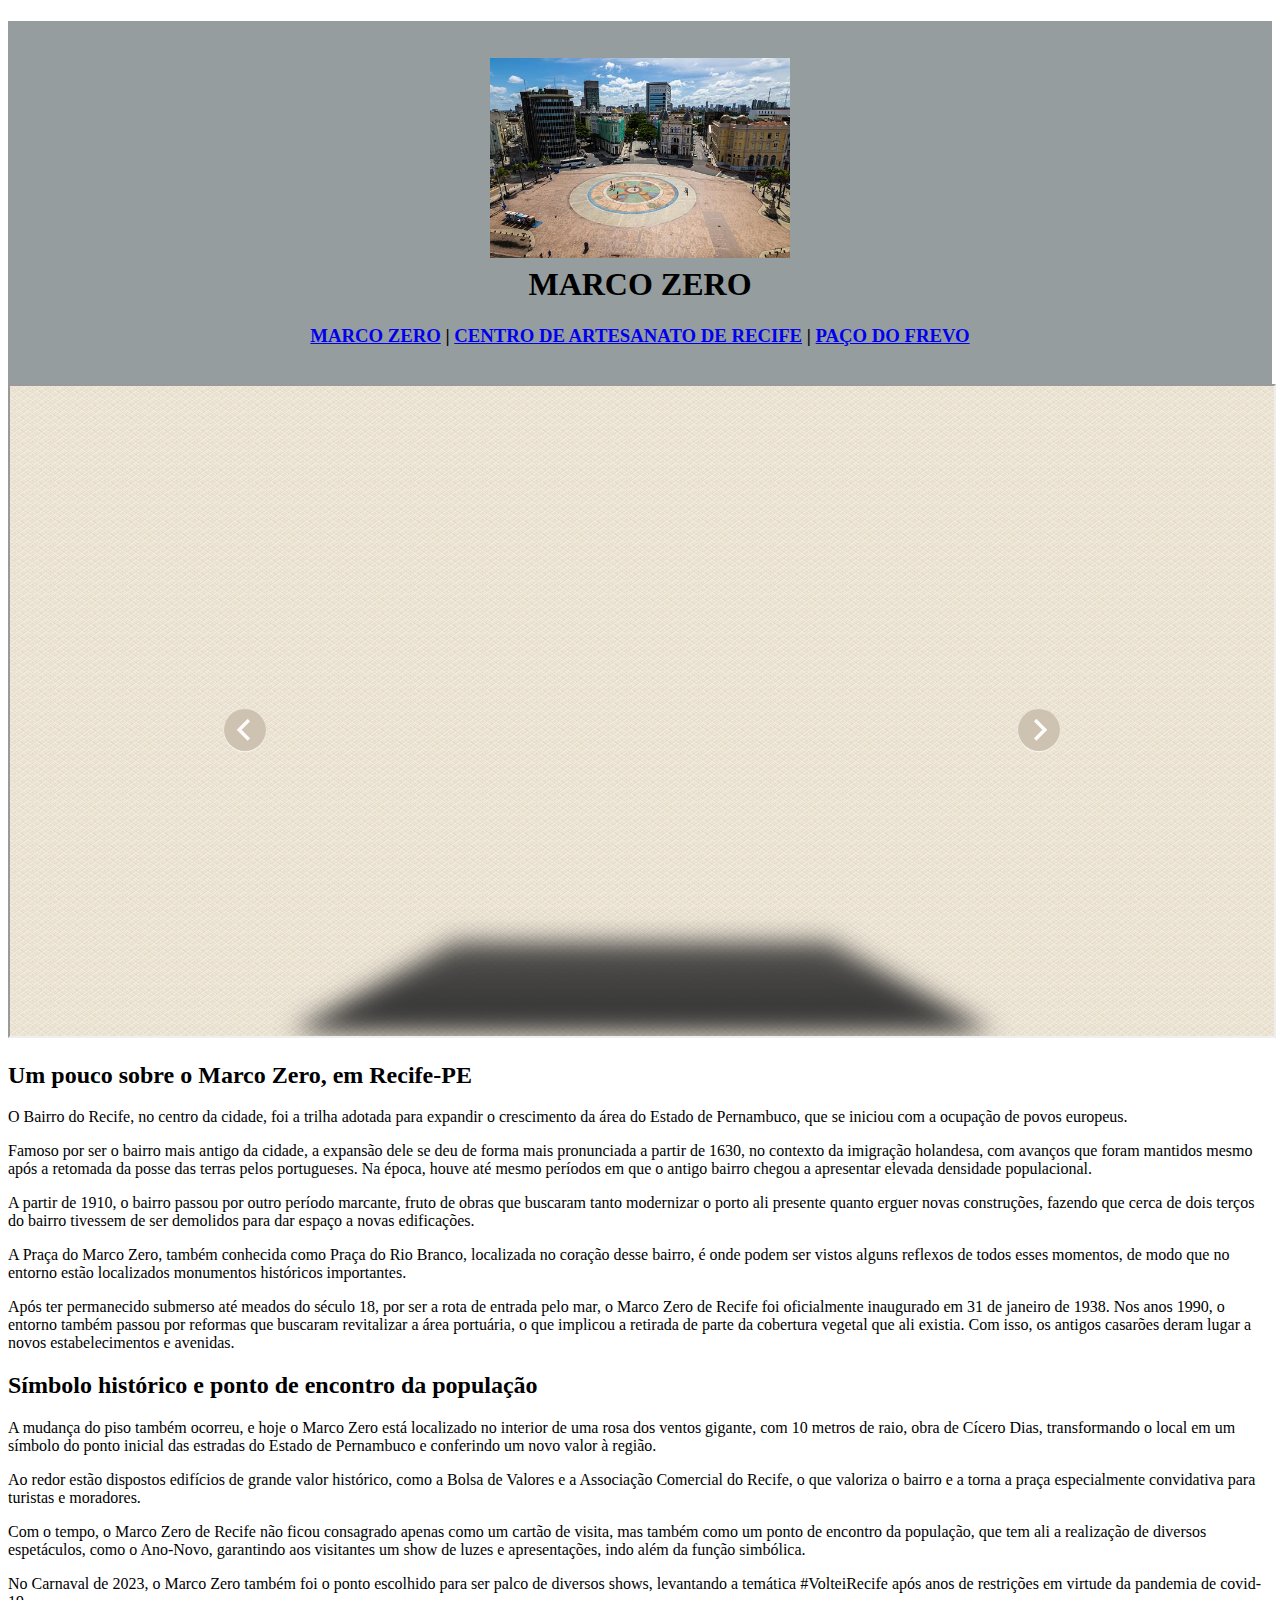
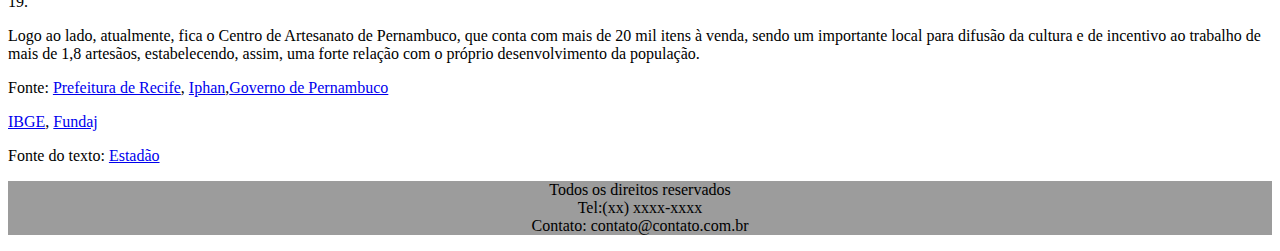
<file: index.html>
<!DOCTYPE html>
<html lang="en">
<head>
    <meta charset="UTF-8">
    <meta name="viewport" content="width=device-width, initial-scale=1.0">
    <title>Pontos Turísticos de Recife</title>
    <link rel="stylesheet" href="./css/styles.css">
</head>
<body>
    <header>
        <h1>
            <br><img src="./img/logo.jpeg" alt="Logo" width="300" height="200"><br>MARCO ZERO
        </h1><h3><a href="index.html">MARCO ZERO</a> | <a href="centro_artesanato.html">CENTRO DE ARTESANATO DE RECIFE</a> | <a href="paco_frevo.html">PAÇO DO FREVO</a></h3><br>

    </header>
    
    <main>
        <iframe src="/galery/galery.html" width="100%" height="650px" title="description"></iframe> 
        <h2>Um pouco sobre o Marco Zero, em Recife-PE</h2>
        <p>O Bairro do Recife, no centro da cidade, foi a trilha adotada para expandir o crescimento da área do Estado de Pernambuco, que se iniciou com a ocupação de povos europeus.</p>
        <p>Famoso por ser o bairro mais antigo da cidade, a expansão dele se deu de forma mais pronunciada a partir de 1630, no contexto da imigração holandesa, com avanços que foram mantidos mesmo após a retomada da posse das terras pelos portugueses. Na época, houve até mesmo períodos em que o antigo bairro chegou a apresentar elevada densidade populacional.</p>
        <p>A partir de 1910, o bairro passou por outro período marcante, fruto de obras que buscaram tanto modernizar o porto ali presente quanto erguer novas construções, fazendo que cerca de dois terços do bairro tivessem de ser demolidos para dar espaço a novas edificações.</p>
        <p>A Praça do Marco Zero, também conhecida como Praça do Rio Branco, localizada no coração desse bairro, é onde podem ser vistos alguns reflexos de todos esses momentos, de modo que no entorno estão localizados monumentos históricos importantes.</p>
        <p>Após ter permanecido submerso até meados do século 18, por ser a rota de entrada pelo mar, o Marco Zero de Recife foi oficialmente inaugurado em 31 de janeiro de 1938. Nos anos 1990, o entorno também passou por reformas que buscaram revitalizar a área portuária, o que implicou a retirada de parte da cobertura vegetal que ali existia. Com isso, os antigos casarões deram lugar a novos estabelecimentos e avenidas.</p>
        <h2>Símbolo histórico e ponto de encontro da população</h2>
        <p>A mudança do piso também ocorreu, e hoje o Marco Zero está localizado no interior de uma rosa dos ventos gigante, com 10 metros de raio, obra de Cícero Dias, transformando o local em um símbolo do ponto inicial das estradas do Estado de Pernambuco e conferindo um novo valor à região.</p>
        <p>Ao redor estão dispostos edifícios de grande valor histórico, como a Bolsa de Valores e a Associação Comercial do Recife, o que valoriza o bairro e a torna a praça especialmente convidativa para turistas e moradores.</p>
        <p>Com o tempo, o Marco Zero de Recife não ficou consagrado apenas como um cartão de visita, mas também como um ponto de encontro da população, que tem ali a realização de diversos espetáculos, como o Ano-Novo, garantindo aos visitantes um show de luzes e apresentações, indo além da função simbólica.</p>
        <p>No Carnaval de 2023, o Marco Zero também foi o ponto escolhido para ser palco de diversos shows, levantando a temática #VolteiRecife após anos de restrições em virtude da pandemia de covid-19.</p>
        <p>Logo ao lado, atualmente, fica o Centro de Artesanato de Pernambuco, que conta com mais de 20 mil itens à venda, sendo um importante local para difusão da cultura e de incentivo ao trabalho de mais de 1,8 artesãos, estabelecendo, assim, uma forte relação com o próprio desenvolvimento da população.</p>
        <p>Fonte: <a href="https://www2.recife.pe.gov.br/" target="_blank"> Prefeitura de Recife</a>, <a href="http://portal.iphan.gov.br/pagina/detalhes/352/" target="_blank">Iphan</a>,<a href="https://www.pe.gov.br/" target="_blank">Governo de Pernambuco</a></p>
        <p><a href="https://www.ibge.gov.br/" target="_blank">IBGE</a>, <a href="https://antigo.fundaj.gov.br/" target="_blank">Fundaj</a></p>
        <p>Fonte do texto: <a href="https://summitmobilidade.estadao.com.br/urbanismo/marco-zero-recife-qual-e-a-historia-do-ponto-turistico/" target="_blank" >Estadão</a></p>

    </main>
    <footer>
        <p>Todos os direitos reservados<br>
            Tel:(xx) xxxx-xxxx<br>
            Contato: contato@contato.com.br
        </p>
    </footer>
</body>
</html>
</file>
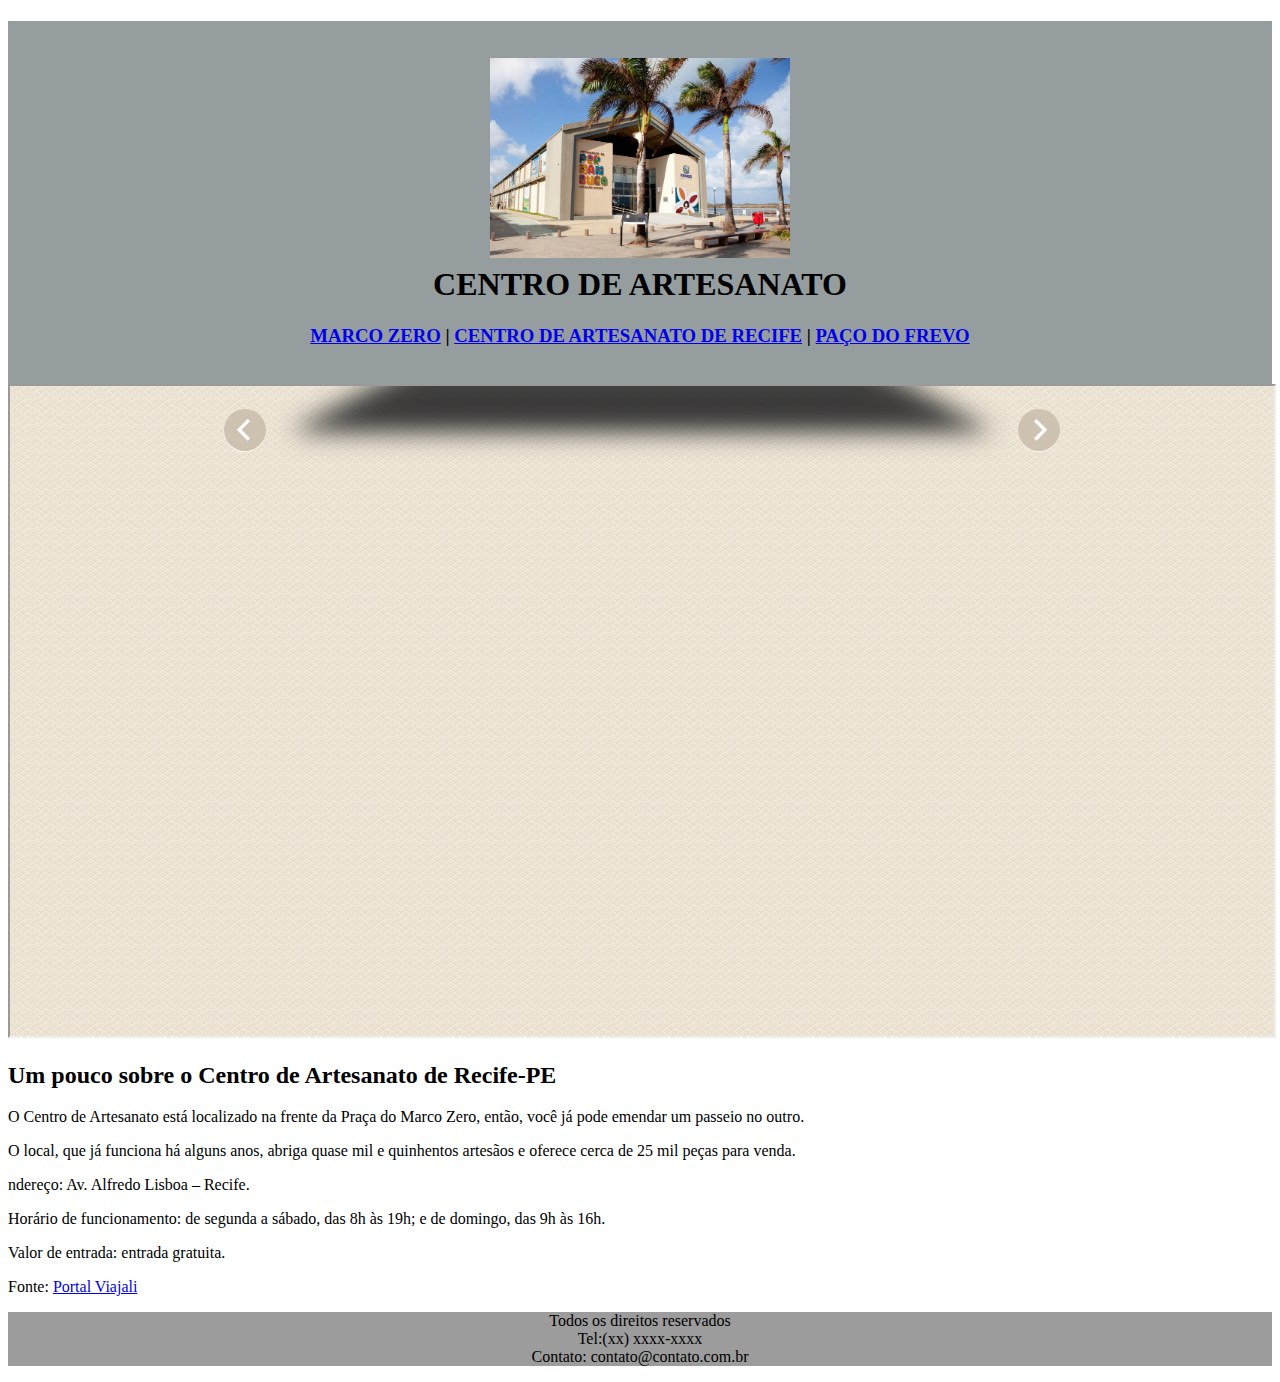
<file: centro_artesanato.html>
<!DOCTYPE html>
<html lang="en">
<head>
    <meta charset="UTF-8">
    <meta name="viewport" content="width=device-width, initial-scale=1.0">
    <title>Pontos Turísticos de Recife</title>
    <link rel="stylesheet" href="./css/styles.css">
</head>
<body>
    <header>
        <h1>
            <br><img src="./img/foto1.jpg" alt="Logo" width="300" height="200"><br>CENTRO DE ARTESANATO
        </h1><h3><a href="index.html">MARCO ZERO</a> | <a href="centro_artesanato.html">CENTRO DE ARTESANATO DE RECIFE</a> | <a href="paco_frevo.html">PAÇO DO FREVO</a></h3><br>
    </header>    
    <main>
        <iframe src="/galery_artesanato/galery.html" width="100%" height="650px" title="description"></iframe> 
        <h2>Um pouco sobre o Centro de Artesanato de Recife-PE</h2>
        <p>O Centro de Artesanato está localizado na frente da Praça do Marco Zero, então, você já pode emendar um passeio no outro.</p>
        <p>O local, que já funciona há alguns anos, abriga quase mil e quinhentos artesãos e oferece cerca de 25 mil peças para venda.</p>
        <p>ndereço: Av. Alfredo Lisboa – Recife.</p>
        <p>Horário de funcionamento: de segunda a sábado, das 8h às 19h; e de domingo, das 9h às 16h.</p>
        <p>Valor de entrada: entrada gratuita.</p>
        <p>Fonte: <a href="https://www.viajali.com.br/o-que-fazer-em-recife/" target="_blank"> Portal Viajali</a></p>

    </main>
    <footer>
        <p>Todos os direitos reservados<br>
            Tel:(xx) xxxx-xxxx<br>
            Contato: contato@contato.com.br
        </p>
    </footer>
</body>
</html>
</file>
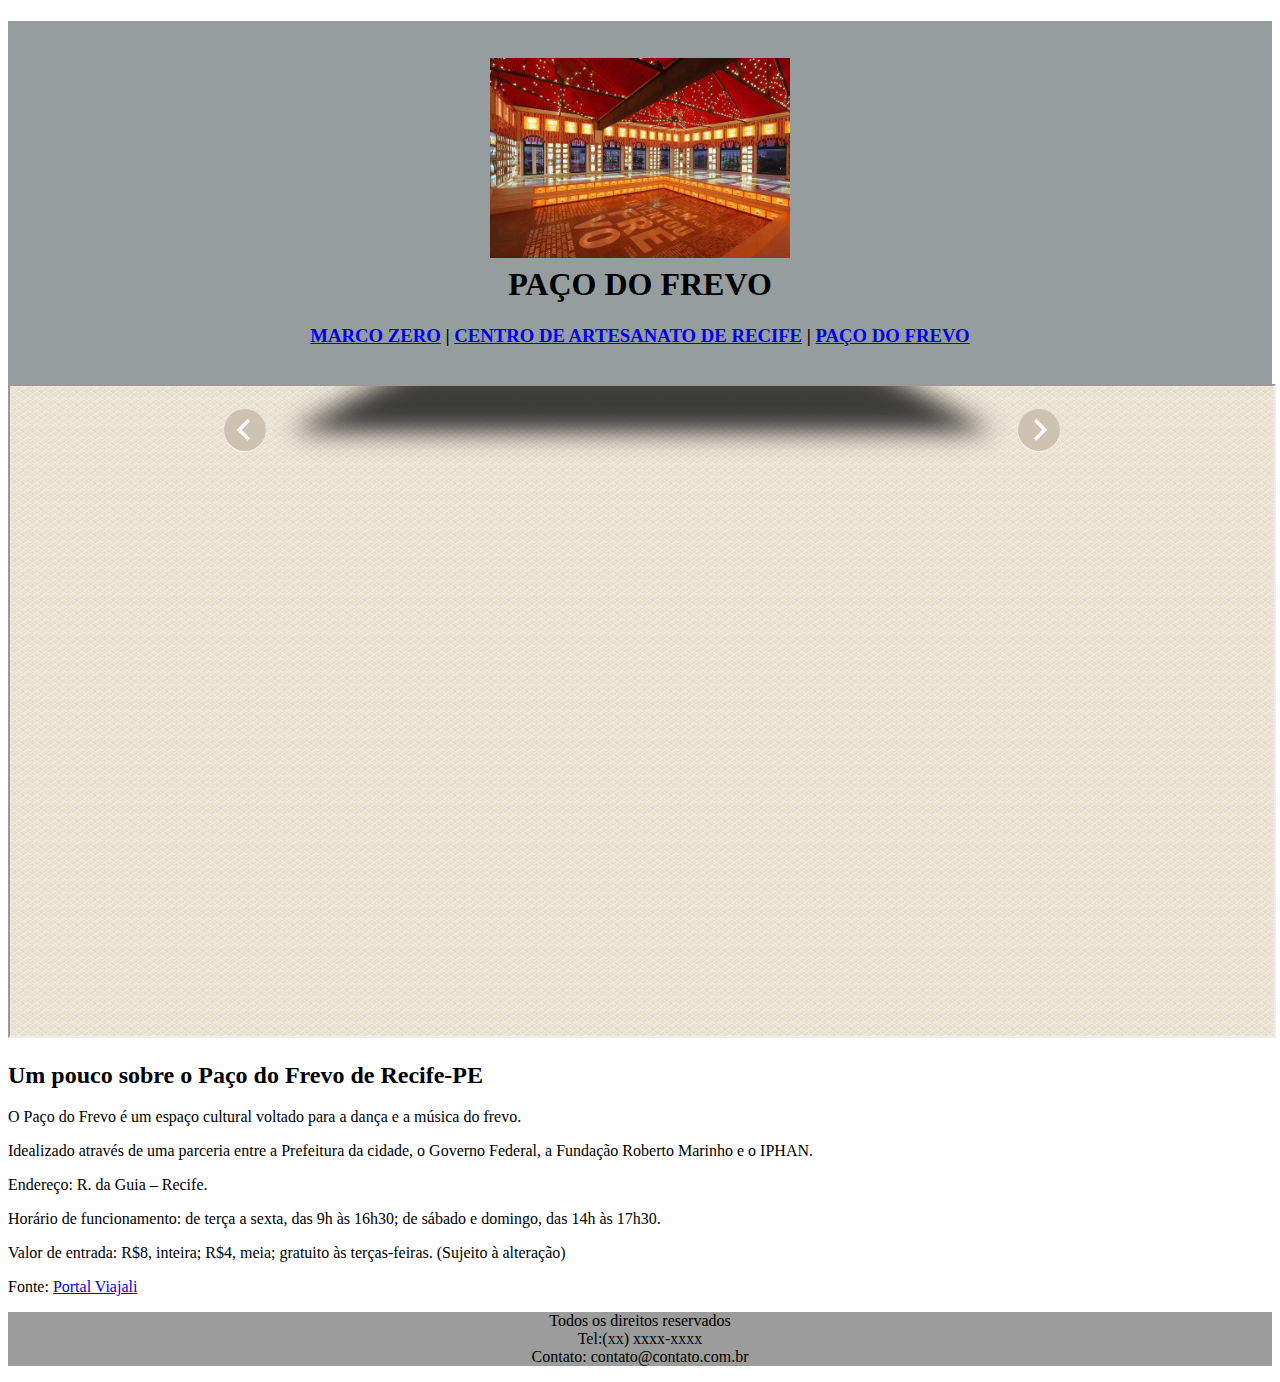
<file: paco_frevo.html>
<!DOCTYPE html>
<html lang="en">
<head>
    <meta charset="UTF-8">
    <meta name="viewport" content="width=device-width, initial-scale=1.0">
    <title>Pontos Turísticos de Recife</title>
    <link rel="stylesheet" href="./css/styles.css">
</head>
<body>
    <header>
        <h1>
            <br><img src="./img/frevo.jpg" alt="Logo" width="300" height="200"><br>PAÇO DO FREVO
        </h1><h3><a href="index.html">MARCO ZERO</a> | <a href="centro_artesanato.html">CENTRO DE ARTESANATO DE RECIFE</a> | <a href="paco_frevo.html">PAÇO DO FREVO</a></h3><br>
    </header>    
    <main>
        <iframe src="/galery_frevo/galery.html" width="100%" height="650px" title="description"></iframe> 
        <h2>Um pouco sobre o Paço do Frevo de Recife-PE</h2>
        <p>O Paço do Frevo é um espaço cultural voltado para a dança e a música do frevo.</p>
        <p>Idealizado através de uma parceria entre a Prefeitura da cidade, o Governo Federal, a Fundação Roberto Marinho e o IPHAN.</p>
        <p>Endereço: R. da Guia – Recife.</p>
        <p>Horário de funcionamento: de terça a sexta, das 9h às 16h30; de sábado e domingo, das 14h às 17h30.</p>
        <p>Valor de entrada: R$8, inteira; R$4, meia; gratuito às terças-feiras. (Sujeito à alteração)</p>
        <p>Fonte: <a href="https://www.viajali.com.br/o-que-fazer-em-recife/" target="_blank"> Portal Viajali</a></p>

    </main>
    <footer>
        <p>Todos os direitos reservados<br>
            Tel:(xx) xxxx-xxxx<br>
            Contato: contato@contato.com.br
        </p>
    </footer>
</body>
</html>
</file>
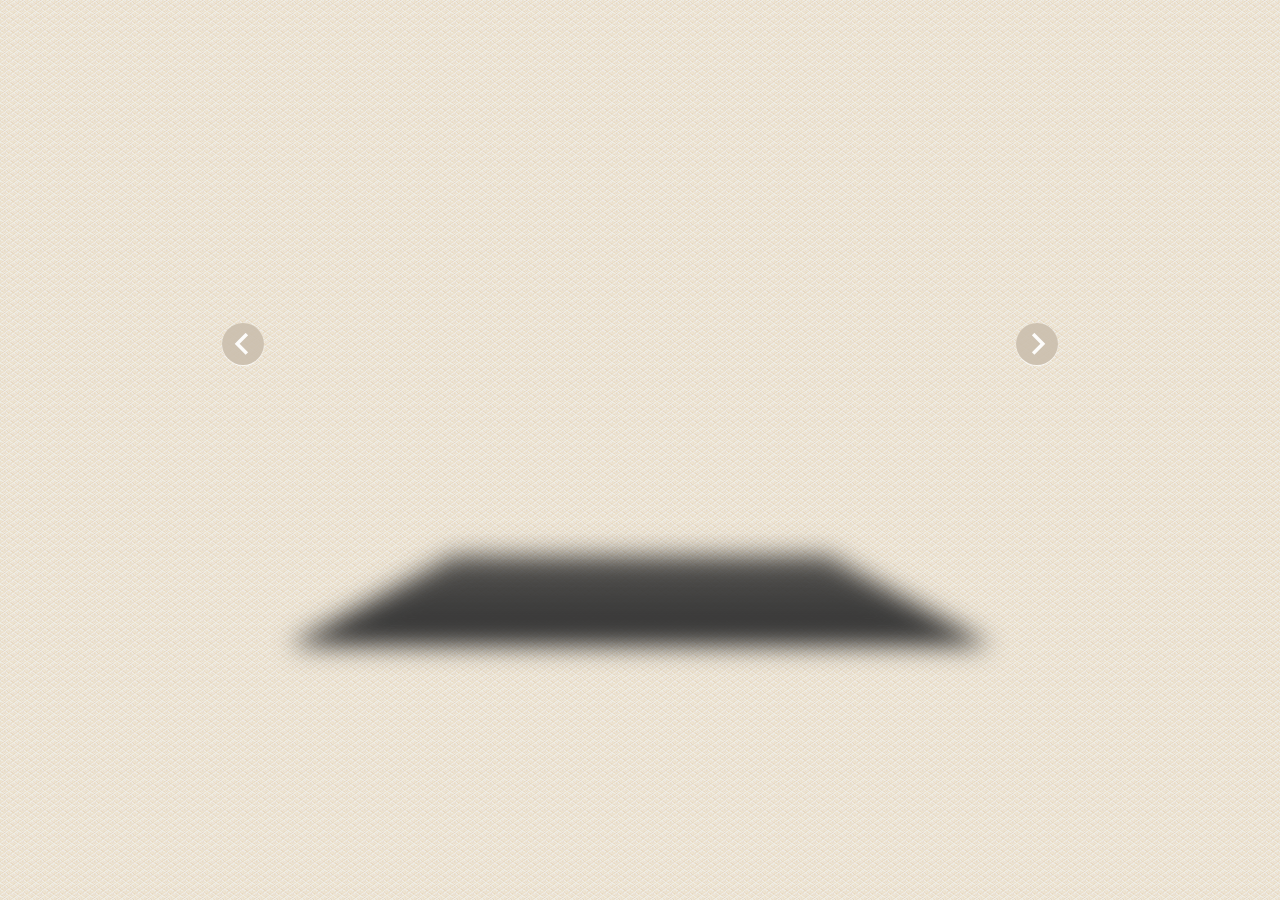
<file: galery/galery.html>
<!DOCTYPE html>
<html lang="en">
    <head>
        <title>Slicebox - 3D Image Slider</title>
		<meta charset="UTF-8" />
		<meta http-equiv="X-UA-Compatible" content="IE=edge,chrome=1"> 
		<meta name="viewport" content="width=device-width, initial-scale=1.0"> 
        <meta name="description" content="Slicebox - 3D Image Slider with Fallback" />
        <meta name="keywords" content="jquery, css3, 3d, webkit, fallback, slider, css3, 3d transforms, slices, rotate, box, automatic" />
		<meta name="author" content="Pedro Botelho for Codrops" />
		<link rel="shortcut icon" href="../favicon.ico"> 
        <link rel="stylesheet" type="text/css" href="css/demo.css" />
		<link rel="stylesheet" type="text/css" href="css/slicebox.css" />
		<link rel="stylesheet" type="text/css" href="css/custom.css" />
		<script type="text/javascript" src="js/modernizr.custom.46884.js"></script>
	</head>
	<body>
		<div class="container">           

			<div class="wrapper">

				<ul id="sb-slider" class="sb-slider">
					<li>
						<img src="images/logo.jpeg" width="800px" height="600px" data-thumb="images/logo.jpeg" alt="" />
						<div class="sb-description">
							<h3>Marco Zero</h3>
						</div>
					</li>
					<li>
						<img src="images/logo2.jpeg"  width="800px" height="600px" data-thumb="images/logo2.jpeg" alt="" title="Marco Zero" />
						<div class="sb-description">
							<h3>Marco Zero</h3>
						</div>
					</li>
					<li>
						<img src="images/logo3.jpeg"  width="800px" height="600px" data-thumb="images/logo3.jpeg" alt="" title="TMarco Zero" />
						<div class="sb-description">
							<h3>Marco Zero</h3>
						</div>
					</li>
					<li>
						<img src="images/logo4.jpg"  width="800px" height="600px" data-thumb="images/logo4.jpg" alt="" title="Marco Zero" />
						<div class="sb-description">
							<h3>Marco Zero</h3>
						</div>
					</li>
					<li>
						<img src="images/logo5.jpg"  width="800px" height="600px" data-thumb="images/logo5.jpg" alt="" title="Marco Zero" />
						<div class="sb-description">
							<h3>Marco Zero</h3>
						</div>
					</li>
					<li>
						<img src="images/logo6.jpg"  width="800px" height="600px" data-thumb="images/logo6.jpg" alt="" title="Marco Zero" />
						<div class="sb-description">
							<h3>Marco Zero</h3>
						</div>
					</li>
				</ul>

				<div id="shadow" class="shadow"></div>

				<div id="nav-arrows" class="nav-arrows">
					<a href="#">Next</a>
					<a href="#">Previous</a>
				</div>

			</div><!-- /wrapper -->

		</div>
		<script type="text/javascript" src="http://ajax.googleapis.com/ajax/libs/jquery/1.8.2/jquery.min.js"></script>
		<script type="text/javascript" src="js/jquery.slicebox.js"></script>
		<script type="text/javascript">
			$(function() {

				var Page = (function() {

					var $navArrows = $( '#nav-arrows' ).hide(),
						$navDots = $( '#nav-dots' ).hide(),
						$nav = $navDots.children( 'span' ),
						$shadow = $( '#shadow' ).hide(),
						slicebox = $( '#sb-slider' ).slicebox( {
							onReady : function() {

								$navArrows.show();
								$navDots.show();
								$shadow.show();

							},
							onBeforeChange : function( pos ) {

								$nav.removeClass( 'nav-dot-current' );
								$nav.eq( pos ).addClass( 'nav-dot-current' );

							}
						} ),
						
						init = function() {

							initEvents();
							
						},
						initEvents = function() {

							// add navigation events
							$navArrows.children( ':first' ).on( 'click', function() {

								slicebox.next();
								return false;

							} );

							$navArrows.children( ':last' ).on( 'click', function() {
								
								slicebox.previous();
								return false;

							} );

							$nav.each( function( i ) {
							
								$( this ).on( 'click', function( event ) {
									
									var $dot = $( this );
									
									if( !slicebox.isActive() ) {

										$nav.removeClass( 'nav-dot-current' );
										$dot.addClass( 'nav-dot-current' );
									
									}
									
									slicebox.jump( i + 1 );
									return false;
								
								} );
								
							} );

						};

						return { init : init };

				})();

				Page.init();

			});
		</script>
	</body>
</html>
</file>
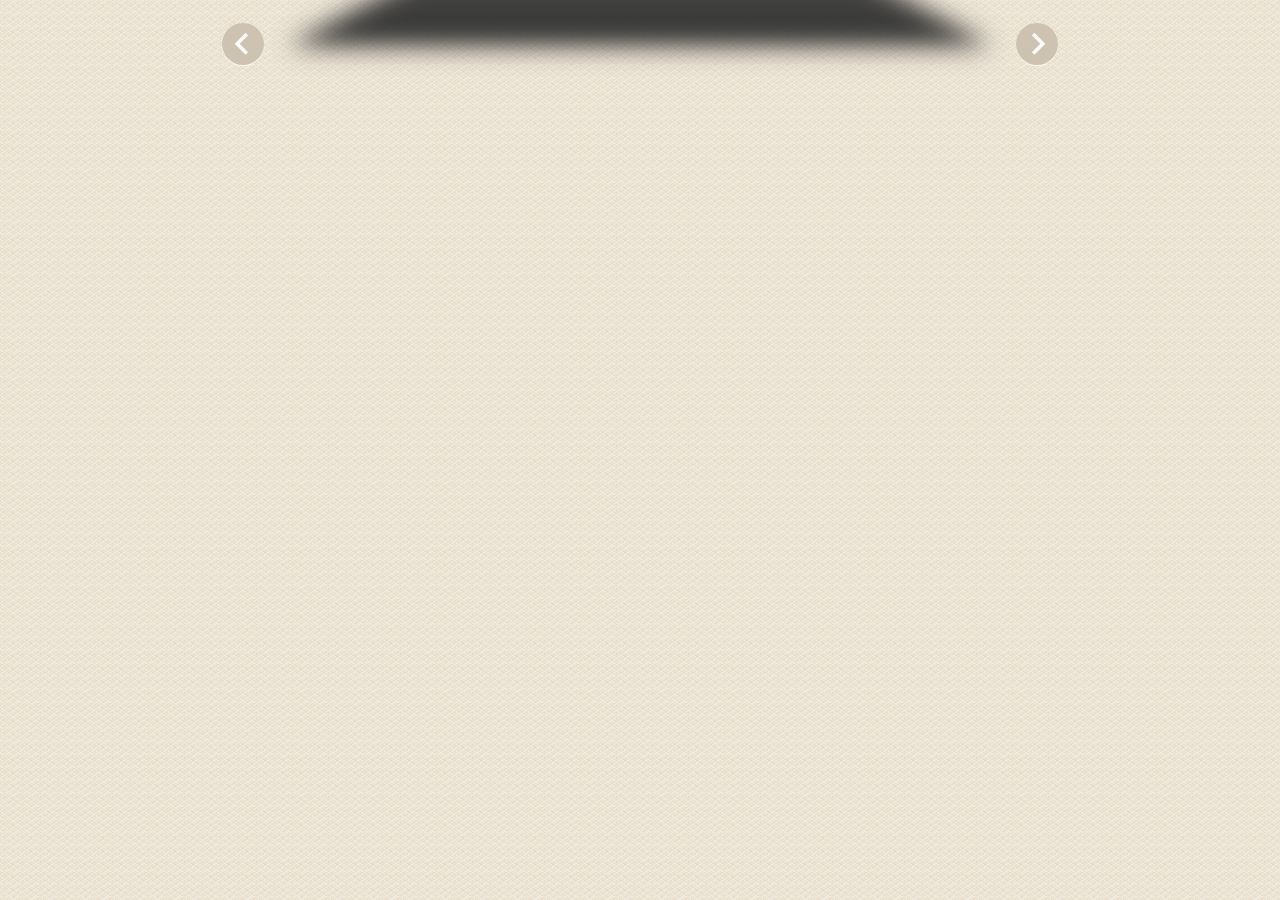
<file: galery_artesanato/galery.html>
<!DOCTYPE html>
<html lang="en">
    <head>
        <title>Slicebox - 3D Image Slider</title>
		<meta charset="UTF-8" />
		<meta http-equiv="X-UA-Compatible" content="IE=edge,chrome=1"> 
		<meta name="viewport" content="width=device-width, initial-scale=1.0"> 
        <meta name="description" content="Slicebox - 3D Image Slider with Fallback" />
        <meta name="keywords" content="jquery, css3, 3d, webkit, fallback, slider, css3, 3d transforms, slices, rotate, box, automatic" />
		<meta name="author" content="Pedro Botelho for Codrops" />
		<link rel="shortcut icon" href="../favicon.ico"> 
        <link rel="stylesheet" type="text/css" href="css/demo.css" />
		<link rel="stylesheet" type="text/css" href="css/slicebox.css" />
		<link rel="stylesheet" type="text/css" href="css/custom.css" />
		<script type="text/javascript" src="js/modernizr.custom.46884.js"></script>
	</head>
	<body>
		<div class="container">           

			<div class="wrapper">

				<ul id="sb-slider" class="sb-slider">
					<li>
						<img src="images/foto1.jpg" data-thumb="images/foto1.jpg" alt="" />
						<div class="sb-description">
							<h3>Centro de Artesanato de Recife</h3>
						</div>
					</li>
					<li>
						<img src="images/foto2.jpg" data-thumb="images/foto2.jpg" alt="" />
						<div class="sb-description">
							<h3>Centro de Artesanato de Recife</h3>
						</div>
					</li>
					<li>
						<img src="images/foto3.jpg" data-thumb="images/foto3.jpg" alt="" />
						<div class="sb-description">
							<h3>Centro de Artesanato de Recife</h3>
						</div>
					</li>
					<li>
						<img src="images/foto4.jpg" data-thumb="images/foto4.jpg" alt="" />
						<div class="sb-description">
							<h3>Centro de Artesanato de Recife</h3>
						</div>
					</li>
				</ul>

				<div id="shadow" class="shadow"></div>

				<div id="nav-arrows" class="nav-arrows">
					<a href="#">Next</a>
					<a href="#">Previous</a>
				</div>

			</div><!-- /wrapper -->

		</div>
		<script type="text/javascript" src="http://ajax.googleapis.com/ajax/libs/jquery/1.8.2/jquery.min.js"></script>
		<script type="text/javascript" src="js/jquery.slicebox.js"></script>
		<script type="text/javascript">
			$(function() {

				var Page = (function() {

					var $navArrows = $( '#nav-arrows' ).hide(),
						$navDots = $( '#nav-dots' ).hide(),
						$nav = $navDots.children( 'span' ),
						$shadow = $( '#shadow' ).hide(),
						slicebox = $( '#sb-slider' ).slicebox( {
							onReady : function() {

								$navArrows.show();
								$navDots.show();
								$shadow.show();

							},
							onBeforeChange : function( pos ) {

								$nav.removeClass( 'nav-dot-current' );
								$nav.eq( pos ).addClass( 'nav-dot-current' );

							}
						} ),
						
						init = function() {

							initEvents();
							
						},
						initEvents = function() {

							// add navigation events
							$navArrows.children( ':first' ).on( 'click', function() {

								slicebox.next();
								return false;

							} );

							$navArrows.children( ':last' ).on( 'click', function() {
								
								slicebox.previous();
								return false;

							} );

							$nav.each( function( i ) {
							
								$( this ).on( 'click', function( event ) {
									
									var $dot = $( this );
									
									if( !slicebox.isActive() ) {

										$nav.removeClass( 'nav-dot-current' );
										$dot.addClass( 'nav-dot-current' );
									
									}
									
									slicebox.jump( i + 1 );
									return false;
								
								} );
								
							} );

						};

						return { init : init };

				})();

				Page.init();

			});
		</script>
	</body>
</html>
</file>
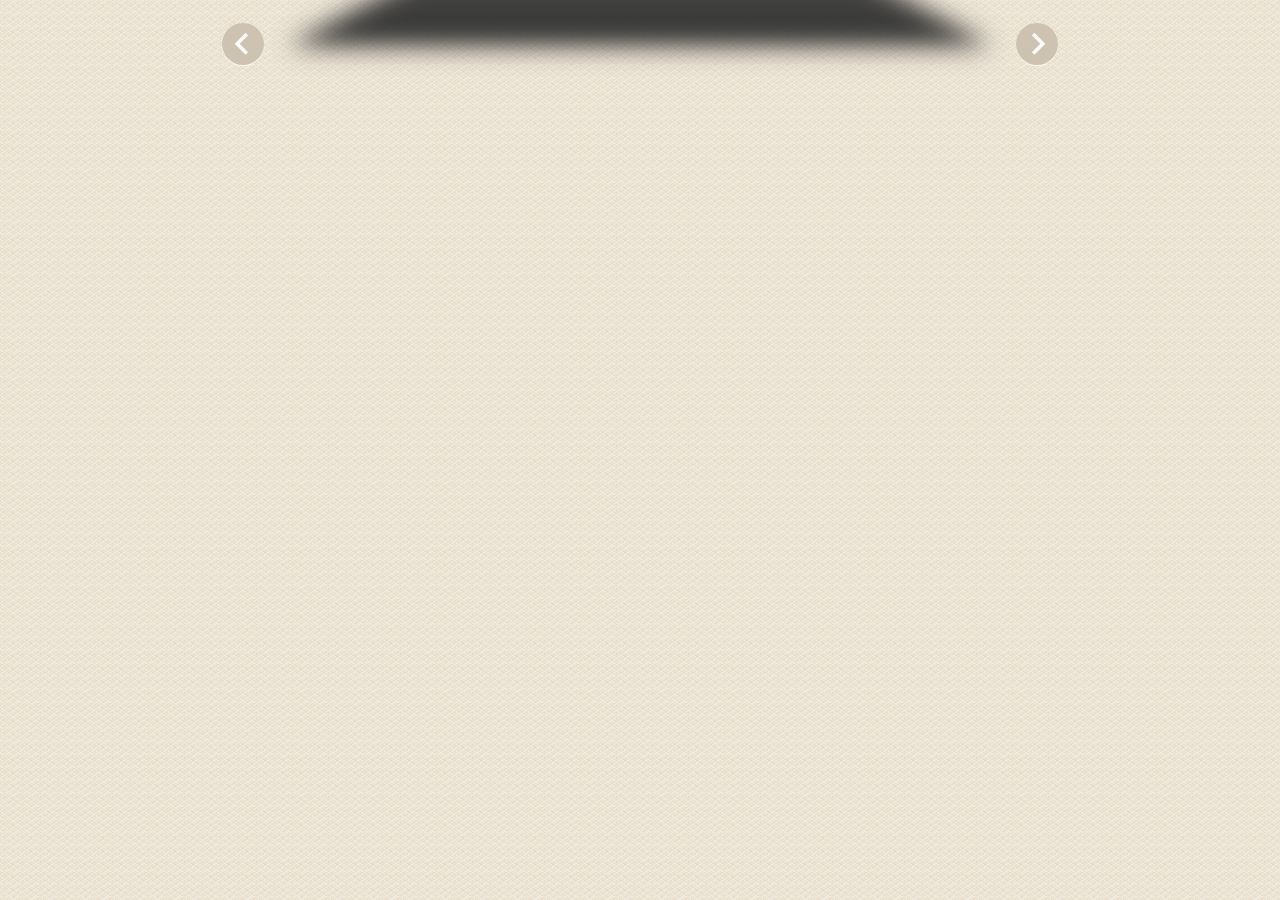
<file: galery_frevo/galery.html>
<!DOCTYPE html>
<html lang="en">
    <head>
        <title>Slicebox - 3D Image Slider</title>
		<meta charset="UTF-8" />
		<meta http-equiv="X-UA-Compatible" content="IE=edge,chrome=1"> 
		<meta name="viewport" content="width=device-width, initial-scale=1.0"> 
        <meta name="description" content="Slicebox - 3D Image Slider with Fallback" />
        <meta name="keywords" content="jquery, css3, 3d, webkit, fallback, slider, css3, 3d transforms, slices, rotate, box, automatic" />
		<meta name="author" content="Pedro Botelho for Codrops" />
		<link rel="shortcut icon" href="../favicon.ico"> 
        <link rel="stylesheet" type="text/css" href="css/demo.css" />
		<link rel="stylesheet" type="text/css" href="css/slicebox.css" />
		<link rel="stylesheet" type="text/css" href="css/custom.css" />
		<script type="text/javascript" src="js/modernizr.custom.46884.js"></script>
	</head>
	<body>
		<div class="container">           

			<div class="wrapper">

				<ul id="sb-slider" class="sb-slider">
					<li>
						<img src="images/foto1.jpg" data-thumb="images/foto1.jpg" alt="" />
						<div class="sb-description">
							<h3>PAÇO DO FREVO</h3>
						</div>
					</li>
					<li>
						<img src="images/foto2.jpg" data-thumb="images/foto2.jpg" alt="" />
						<div class="sb-description">
							<h3>PAÇO DO FREVO</h3>
						</div>
					</li>
					<li>
						<img src="images/foto4.jpg" data-thumb="images/foto4.jpg" alt="" />
						<div class="sb-description">
							<h3>PAÇO DO FREVO</h3>
						</div>
					</li>
					<li>
						<img src="images/foto5.jpg" data-thumb="images/foto3.jpg" alt="" />
						<div class="sb-description">
							<h3>PAÇO DO FREVO</h3>
						</div>
					</li>
					
				</ul>

				<div id="shadow" class="shadow"></div>

				<div id="nav-arrows" class="nav-arrows">
					<a href="#">Next</a>
					<a href="#">Previous</a>
				</div>

			</div><!-- /wrapper -->

		</div>
		<script type="text/javascript" src="http://ajax.googleapis.com/ajax/libs/jquery/1.8.2/jquery.min.js"></script>
		<script type="text/javascript" src="js/jquery.slicebox.js"></script>
		<script type="text/javascript">
			$(function() {

				var Page = (function() {

					var $navArrows = $( '#nav-arrows' ).hide(),
						$navDots = $( '#nav-dots' ).hide(),
						$nav = $navDots.children( 'span' ),
						$shadow = $( '#shadow' ).hide(),
						slicebox = $( '#sb-slider' ).slicebox( {
							onReady : function() {

								$navArrows.show();
								$navDots.show();
								$shadow.show();

							},
							onBeforeChange : function( pos ) {

								$nav.removeClass( 'nav-dot-current' );
								$nav.eq( pos ).addClass( 'nav-dot-current' );

							}
						} ),
						
						init = function() {

							initEvents();
							
						},
						initEvents = function() {

							// add navigation events
							$navArrows.children( ':first' ).on( 'click', function() {

								slicebox.next();
								return false;

							} );

							$navArrows.children( ':last' ).on( 'click', function() {
								
								slicebox.previous();
								return false;

							} );

							$nav.each( function( i ) {
							
								$( this ).on( 'click', function( event ) {
									
									var $dot = $( this );
									
									if( !slicebox.isActive() ) {

										$nav.removeClass( 'nav-dot-current' );
										$dot.addClass( 'nav-dot-current' );
									
									}
									
									slicebox.jump( i + 1 );
									return false;
								
								} );
								
							} );

						};

						return { init : init };

				})();

				Page.init();

			});
		</script>
	</body>
</html>
</file>
<file: css/styles.css>
header{
    background-color: rgb(149, 157, 158);
    text-align: center;

}
body {
    background-color: rgb(255, 255, 255);
  }
  h1 {
    color: rgb(0, 0, 0);
  }
  p {
    color: rgb(0, 0, 0);
  }
  footer {
    background-color: rgb(156, 156, 156);
    text-align: center;
  }
</file>
<file: galery/css/demo.css>
@import url(http://fonts.googleapis.com/css?family=PT+Sans+Narrow|Volkhov:400italic,700);

*,
*:after,
*:before {
	-webkit-box-sizing: border-box;
	-moz-box-sizing: border-box;
	box-sizing: border-box;
	padding: 0;
	margin: 0;
}

/* Clearfix hack by Nicolas Gallagher: http://nicolasgallagher.com/micro-clearfix-hack/ */
.clearfix:after {
	content: "";
	display: table;
	clear: both;
}

/* General Demo Style */
body {
	background: #e4ebe9 url(../images/fancy_deboss.png) repeat top left;
	color: #444;
	font-family: "PT Sans Narrow", Arial, sans-serif;
	font-size: 13px;
	font-weight: 400;
    -webkit-font-smoothing: antialiased;
    overflow-x: hidden;
    min-width: 320px;
}

a {
	color: #000;
	text-decoration: none;
}

h1, h2, h5 {
	margin: 20px 20px 30px 20px;
	font-size: 56px;
	color: #fff;
	font-family: "Volkhov", serif;
	text-align: center;
	font-weight: 700;
	text-shadow: 1px 1px 3px #e0d1bc;
}

h1 span, h5 {
	font-size: 18px;
	display: block;
	font-style: italic;
	color: #997f5a;
	font-weight: 400;
	text-shadow: 0px 1px 1px #fff;
}

.wrapper {
	position: relative;
	max-width: 840px;
	width: 100%;
	padding: 0 50px;
	margin: 0 auto;
}

/* Header Style */
.codrops-top {
	line-height: 24px;
	font-size: 11px;
	background: #fff;
	background: rgba(255, 255, 255, 0.8);
	text-transform: uppercase;
	z-index: 9999;
	position: relative;
	font-family: Cambria, Georgia, serif;
	box-shadow: 1px 0px 2px rgba(0,0,0,0.2);
}

.codrops-top a {
	padding: 0px 10px;
	letter-spacing: 1px;
	color: #333;
	display: inline-block;
}

.codrops-top a:hover {
	background: rgba(255,255,255,0.6);
}

.codrops-top span.right {
	float: right;
}

.codrops-top span.right a {
	float: left;
	display: block;
}

/* More examples buttons */

.more {
	position: relative;
	clear: both;
	padding: 20px;
}

.more:before {
	content: "";
	position: absolute;
	background-color: #ddd1b6;
	box-shadow: 0 1px 0 rgba(255,255,255,0.8);
	height: 1px;
	width: 440px;
	left: 50%;
	margin-left: -220px;
	top: -10px;
}

.more ul {
	display: block;
	height: 32px;
	text-align: center;
}

.more ul li {
	display: inline-block;
	line-height: 24px;
}

.more ul li.selected a,
.more ul li.selected a:hover {
	background: #ae997a;
	color: #fff;
	text-shadow: none;
}

.more ul li a {
	text-shadow: 1px 1px 1px #fff;
	color: #555;
	background: #fbf9f5;
	padding: 2px 5px;
	margin: 0 2px;
	line-height: 18px;
	display: inline-block;
	box-shadow: 1px 1px 2px rgba(0,0,0,0.3);
}

.more ul li a:hover {
	background: #8c795d;
	color: #fff;
	text-shadow: none;
}

p.info {
	font-family: "Volkhov", serif;
	font-style: italic;
	color: #997f5a;
	text-shadow: 0 1px 0 rgba(255, 255, 255, 0.9);
	padding: 20px;
	display: block;
	clear: both;
	text-align: center;
	width: 100%;
	max-wdith: 440px;
	margin: 0 auto;
}
</file>
<file: galery/css/slicebox.css>
/* Slicebox Style */
.sb-slider {
	margin: 10px auto;
	position: relative;
	overflow: hidden;
	width: 100%;
	list-style-type: none;
	padding: 0;
}

.sb-slider li {
	margin: 0;
	padding: 0;
	display: none;
}

.sb-slider li > a {
	outline: none;
}

.sb-slider li > a img {
	border: none;
}

.sb-slider img {
	max-width: 100%;
	display: block;
}

.sb-description {
	padding: 20px;
	bottom: 10px;
	left: 10px;
	right: 10px;
	z-index: 1000;
	position: absolute;
	background: #CBBFAE;
	background: rgba(190,176,155, 0.4);
	border-left: 4px solid rgba(255,255,255,0.7);
	-ms-filter:"progid:DXImageTransform.Microsoft.Alpha(Opacity=0)";
	filter: alpha(opacity=0);	
	opacity: 0;
	color: #fff;

	-webkit-transition: all 200ms;
	-moz-transition: all 200ms;
	-o-transition: all 200ms;
	-ms-transition: all 200ms;
	transition: all 200ms;
}

.sb-slider li.sb-current .sb-description {
	-ms-filter:"progid:DXImageTransform.Microsoft.Alpha(Opacity=80)";
	filter: alpha(opacity=80);	
	opacity: 1;
}

.sb-slider li.sb-current .sb-description:hover {
	-ms-filter:"progid:DXImageTransform.Microsoft.Alpha(Opacity=99)";
	filter: alpha(opacity=99);	
	background: rgba(190,176,155, 0.7);
}

.sb-perspective {
	position: relative;
}

.sb-perspective > div {
	position: absolute;

	-webkit-transform-style: preserve-3d;
	-moz-transform-style: preserve-3d;
	-o-transform-style: preserve-3d;
	-ms-transform-style: preserve-3d;
	transform-style: preserve-3d;

	-webkit-backface-visibility : hidden;
	-moz-backface-visibility : hidden;
	-o-backface-visibility : hidden;
	-ms-backface-visibility : hidden;
	backface-visibility : hidden;
}

.sb-side {
	margin: 0;
	display: block;
	position: absolute;

	-moz-backface-visibility : hidden;

	-webkit-transform-style: preserve-3d;
	-moz-transform-style: preserve-3d;
	-o-transform-style: preserve-3d;
	-ms-transform-style: preserve-3d;
	transform-style: preserve-3d;
}
</file>
<file: galery/css/custom.css>
.shadow {
	width: 100%;
	height: 168px;
	position: relative;
	margin-top: -110px;
	background: transparent url(../images/shadow.png) no-repeat bottom center;
	background-size: 100% 100%; /* stretches it */
	z-index: -1;
	display: none;
}

.sb-description h3 {
	font-size: 20px;
	text-shadow: 1px 1px 1px rgba(0,0,0,0.3);
}

.sb-description h3 a {
	color: #4a3c27;
	text-shadow: 0 1px 1px rgba(255,255,255,0.5);
}

.nav-arrows {
	display: none;
}

.nav-arrows a {
	width: 42px;
	height: 42px;
	background: #cbbfae url(../images/nav.png) no-repeat top left;
	position: absolute;
	top: 50%;
	left: 2px;
	text-indent: -9000px;
	cursor: pointer;
	margin-top: -21px;
	opacity: 0.9;
	border-radius: 50%;
	box-shadow: 0 1px 1px rgba(255,255,255,0.8);
}

.nav-arrows a:first-child{
	left: auto;
	right: 2px;
	background-position: top right;
}

.nav-arrows a:hover {
	opacity: 1;
}

.nav-dots {
	text-align: center;
	position: absolute;
	bottom: -5px;
	height: 30px;
	width: 100%;
	left: 0;
	display: none;
}

.nav-dots span {
	display: inline-block;
	width: 16px;
	height: 16px;
	border-radius: 50%;
	margin: 3px;
	background: #cbbfae;
	cursor: pointer;
	box-shadow: 
		0 1px 1px rgba(255,255,255,0.6), 
		inset 0 1px 1px rgba(0,0,0,0.1);
}

.nav-dots span.nav-dot-current {
	box-shadow: 
		0 1px 1px rgba(255,255,255,0.6), 
		inset 0 1px 1px rgba(0,0,0,0.1), 
		inset 0 0 0 3px #cbbfae,
		inset 0 0 0 8px #fff;
}

.nav-options {
	width: 70px;
	height: 30px;
	position: absolute;
	right: 70px;
	bottom: 0px;
	display: none;
}

.nav-options span {
	width: 30px;
	height: 30px;
	background: #cbbfae url(../images/options.png) no-repeat top left;
	text-indent: -9000px;
	cursor: pointer;
	opacity: 0.7;
	display: inline-block;
	border-radius: 50%;
}

.nav-options span:first-child{
	background-position: -30px 0px;
	margin-right: 3px;
}

.nav-options span:hover {
	opacity: 1;
}
</file>
<file: galery_artesanato/css/demo.css>
@import url(http://fonts.googleapis.com/css?family=PT+Sans+Narrow|Volkhov:400italic,700);

*,
*:after,
*:before {
	-webkit-box-sizing: border-box;
	-moz-box-sizing: border-box;
	box-sizing: border-box;
	padding: 0;
	margin: 0;
}

/* Clearfix hack by Nicolas Gallagher: http://nicolasgallagher.com/micro-clearfix-hack/ */
.clearfix:after {
	content: "";
	display: table;
	clear: both;
}

/* General Demo Style */
body {
	background: #e4ebe9 url(../images/fancy_deboss.png) repeat top left;
	color: #444;
	font-family: "PT Sans Narrow", Arial, sans-serif;
	font-size: 13px;
	font-weight: 400;
    -webkit-font-smoothing: antialiased;
    overflow-x: hidden;
    min-width: 320px;
}

a {
	color: #000;
	text-decoration: none;
}

h1, h2, h5 {
	margin: 20px 20px 30px 20px;
	font-size: 56px;
	color: #fff;
	font-family: "Volkhov", serif;
	text-align: center;
	font-weight: 700;
	text-shadow: 1px 1px 3px #e0d1bc;
}

h1 span, h5 {
	font-size: 18px;
	display: block;
	font-style: italic;
	color: #997f5a;
	font-weight: 400;
	text-shadow: 0px 1px 1px #fff;
}

.wrapper {
	position: relative;
	max-width: 840px;
	width: 100%;
	padding: 0 50px;
	margin: 0 auto;
}

/* Header Style */
.codrops-top {
	line-height: 24px;
	font-size: 11px;
	background: #fff;
	background: rgba(255, 255, 255, 0.8);
	text-transform: uppercase;
	z-index: 9999;
	position: relative;
	font-family: Cambria, Georgia, serif;
	box-shadow: 1px 0px 2px rgba(0,0,0,0.2);
}

.codrops-top a {
	padding: 0px 10px;
	letter-spacing: 1px;
	color: #333;
	display: inline-block;
}

.codrops-top a:hover {
	background: rgba(255,255,255,0.6);
}

.codrops-top span.right {
	float: right;
}

.codrops-top span.right a {
	float: left;
	display: block;
}

/* More examples buttons */

.more {
	position: relative;
	clear: both;
	padding: 20px;
}

.more:before {
	content: "";
	position: absolute;
	background-color: #ddd1b6;
	box-shadow: 0 1px 0 rgba(255,255,255,0.8);
	height: 1px;
	width: 440px;
	left: 50%;
	margin-left: -220px;
	top: -10px;
}

.more ul {
	display: block;
	height: 32px;
	text-align: center;
}

.more ul li {
	display: inline-block;
	line-height: 24px;
}

.more ul li.selected a,
.more ul li.selected a:hover {
	background: #ae997a;
	color: #fff;
	text-shadow: none;
}

.more ul li a {
	text-shadow: 1px 1px 1px #fff;
	color: #555;
	background: #fbf9f5;
	padding: 2px 5px;
	margin: 0 2px;
	line-height: 18px;
	display: inline-block;
	box-shadow: 1px 1px 2px rgba(0,0,0,0.3);
}

.more ul li a:hover {
	background: #8c795d;
	color: #fff;
	text-shadow: none;
}

p.info {
	font-family: "Volkhov", serif;
	font-style: italic;
	color: #997f5a;
	text-shadow: 0 1px 0 rgba(255, 255, 255, 0.9);
	padding: 20px;
	display: block;
	clear: both;
	text-align: center;
	width: 100%;
	max-wdith: 440px;
	margin: 0 auto;
}
</file>
<file: galery_artesanato/css/slicebox.css>
/* Slicebox Style */
.sb-slider {
	margin: 10px auto;
	position: relative;
	overflow: hidden;
	width: 100%;
	list-style-type: none;
	padding: 0;
}

.sb-slider li {
	margin: 0;
	padding: 0;
	display: none;
}

.sb-slider li > a {
	outline: none;
}

.sb-slider li > a img {
	border: none;
}

.sb-slider img {
	max-width: 100%;
	display: block;
}

.sb-description {
	padding: 20px;
	bottom: 10px;
	left: 10px;
	right: 10px;
	z-index: 1000;
	position: absolute;
	background: #CBBFAE;
	background: rgba(190,176,155, 0.4);
	border-left: 4px solid rgba(255,255,255,0.7);
	-ms-filter:"progid:DXImageTransform.Microsoft.Alpha(Opacity=0)";
	filter: alpha(opacity=0);	
	opacity: 0;
	color: #fff;

	-webkit-transition: all 200ms;
	-moz-transition: all 200ms;
	-o-transition: all 200ms;
	-ms-transition: all 200ms;
	transition: all 200ms;
}

.sb-slider li.sb-current .sb-description {
	-ms-filter:"progid:DXImageTransform.Microsoft.Alpha(Opacity=80)";
	filter: alpha(opacity=80);	
	opacity: 1;
}

.sb-slider li.sb-current .sb-description:hover {
	-ms-filter:"progid:DXImageTransform.Microsoft.Alpha(Opacity=99)";
	filter: alpha(opacity=99);	
	background: rgba(190,176,155, 0.7);
}

.sb-perspective {
	position: relative;
}

.sb-perspective > div {
	position: absolute;

	-webkit-transform-style: preserve-3d;
	-moz-transform-style: preserve-3d;
	-o-transform-style: preserve-3d;
	-ms-transform-style: preserve-3d;
	transform-style: preserve-3d;

	-webkit-backface-visibility : hidden;
	-moz-backface-visibility : hidden;
	-o-backface-visibility : hidden;
	-ms-backface-visibility : hidden;
	backface-visibility : hidden;
}

.sb-side {
	margin: 0;
	display: block;
	position: absolute;

	-moz-backface-visibility : hidden;

	-webkit-transform-style: preserve-3d;
	-moz-transform-style: preserve-3d;
	-o-transform-style: preserve-3d;
	-ms-transform-style: preserve-3d;
	transform-style: preserve-3d;
}
</file>
<file: galery_artesanato/css/custom.css>
.shadow {
	width: 100%;
	height: 168px;
	position: relative;
	margin-top: -110px;
	background: transparent url(../images/shadow.png) no-repeat bottom center;
	background-size: 100% 100%; /* stretches it */
	z-index: -1;
	display: none;
}

.sb-description h3 {
	font-size: 20px;
	text-shadow: 1px 1px 1px rgba(0,0,0,0.3);
}

.sb-description h3 a {
	color: #4a3c27;
	text-shadow: 0 1px 1px rgba(255,255,255,0.5);
}

.nav-arrows {
	display: none;
}

.nav-arrows a {
	width: 42px;
	height: 42px;
	background: #cbbfae url(../images/nav.png) no-repeat top left;
	position: absolute;
	top: 50%;
	left: 2px;
	text-indent: -9000px;
	cursor: pointer;
	margin-top: -21px;
	opacity: 0.9;
	border-radius: 50%;
	box-shadow: 0 1px 1px rgba(255,255,255,0.8);
}

.nav-arrows a:first-child{
	left: auto;
	right: 2px;
	background-position: top right;
}

.nav-arrows a:hover {
	opacity: 1;
}

.nav-dots {
	text-align: center;
	position: absolute;
	bottom: -5px;
	height: 30px;
	width: 100%;
	left: 0;
	display: none;
}

.nav-dots span {
	display: inline-block;
	width: 16px;
	height: 16px;
	border-radius: 50%;
	margin: 3px;
	background: #cbbfae;
	cursor: pointer;
	box-shadow: 
		0 1px 1px rgba(255,255,255,0.6), 
		inset 0 1px 1px rgba(0,0,0,0.1);
}

.nav-dots span.nav-dot-current {
	box-shadow: 
		0 1px 1px rgba(255,255,255,0.6), 
		inset 0 1px 1px rgba(0,0,0,0.1), 
		inset 0 0 0 3px #cbbfae,
		inset 0 0 0 8px #fff;
}

.nav-options {
	width: 70px;
	height: 30px;
	position: absolute;
	right: 70px;
	bottom: 0px;
	display: none;
}

.nav-options span {
	width: 30px;
	height: 30px;
	background: #cbbfae url(../images/options.png) no-repeat top left;
	text-indent: -9000px;
	cursor: pointer;
	opacity: 0.7;
	display: inline-block;
	border-radius: 50%;
}

.nav-options span:first-child{
	background-position: -30px 0px;
	margin-right: 3px;
}

.nav-options span:hover {
	opacity: 1;
}
</file>
<file: galery_frevo/css/demo.css>
@import url(http://fonts.googleapis.com/css?family=PT+Sans+Narrow|Volkhov:400italic,700);

*,
*:after,
*:before {
	-webkit-box-sizing: border-box;
	-moz-box-sizing: border-box;
	box-sizing: border-box;
	padding: 0;
	margin: 0;
}

/* Clearfix hack by Nicolas Gallagher: http://nicolasgallagher.com/micro-clearfix-hack/ */
.clearfix:after {
	content: "";
	display: table;
	clear: both;
}

/* General Demo Style */
body {
	background: #e4ebe9 url(../images/fancy_deboss.png) repeat top left;
	color: #444;
	font-family: "PT Sans Narrow", Arial, sans-serif;
	font-size: 13px;
	font-weight: 400;
    -webkit-font-smoothing: antialiased;
    overflow-x: hidden;
    min-width: 320px;
}

a {
	color: #000;
	text-decoration: none;
}

h1, h2, h5 {
	margin: 20px 20px 30px 20px;
	font-size: 56px;
	color: #fff;
	font-family: "Volkhov", serif;
	text-align: center;
	font-weight: 700;
	text-shadow: 1px 1px 3px #e0d1bc;
}

h1 span, h5 {
	font-size: 18px;
	display: block;
	font-style: italic;
	color: #997f5a;
	font-weight: 400;
	text-shadow: 0px 1px 1px #fff;
}

.wrapper {
	position: relative;
	max-width: 840px;
	width: 100%;
	padding: 0 50px;
	margin: 0 auto;
}

/* Header Style */
.codrops-top {
	line-height: 24px;
	font-size: 11px;
	background: #fff;
	background: rgba(255, 255, 255, 0.8);
	text-transform: uppercase;
	z-index: 9999;
	position: relative;
	font-family: Cambria, Georgia, serif;
	box-shadow: 1px 0px 2px rgba(0,0,0,0.2);
}

.codrops-top a {
	padding: 0px 10px;
	letter-spacing: 1px;
	color: #333;
	display: inline-block;
}

.codrops-top a:hover {
	background: rgba(255,255,255,0.6);
}

.codrops-top span.right {
	float: right;
}

.codrops-top span.right a {
	float: left;
	display: block;
}

/* More examples buttons */

.more {
	position: relative;
	clear: both;
	padding: 20px;
}

.more:before {
	content: "";
	position: absolute;
	background-color: #ddd1b6;
	box-shadow: 0 1px 0 rgba(255,255,255,0.8);
	height: 1px;
	width: 440px;
	left: 50%;
	margin-left: -220px;
	top: -10px;
}

.more ul {
	display: block;
	height: 32px;
	text-align: center;
}

.more ul li {
	display: inline-block;
	line-height: 24px;
}

.more ul li.selected a,
.more ul li.selected a:hover {
	background: #ae997a;
	color: #fff;
	text-shadow: none;
}

.more ul li a {
	text-shadow: 1px 1px 1px #fff;
	color: #555;
	background: #fbf9f5;
	padding: 2px 5px;
	margin: 0 2px;
	line-height: 18px;
	display: inline-block;
	box-shadow: 1px 1px 2px rgba(0,0,0,0.3);
}

.more ul li a:hover {
	background: #8c795d;
	color: #fff;
	text-shadow: none;
}

p.info {
	font-family: "Volkhov", serif;
	font-style: italic;
	color: #997f5a;
	text-shadow: 0 1px 0 rgba(255, 255, 255, 0.9);
	padding: 20px;
	display: block;
	clear: both;
	text-align: center;
	width: 100%;
	max-wdith: 440px;
	margin: 0 auto;
}
</file>
<file: galery_frevo/css/slicebox.css>
/* Slicebox Style */
.sb-slider {
	margin: 10px auto;
	position: relative;
	overflow: hidden;
	width: 100%;
	list-style-type: none;
	padding: 0;
}

.sb-slider li {
	margin: 0;
	padding: 0;
	display: none;
}

.sb-slider li > a {
	outline: none;
}

.sb-slider li > a img {
	border: none;
}

.sb-slider img {
	max-width: 100%;
	display: block;
}

.sb-description {
	padding: 20px;
	bottom: 10px;
	left: 10px;
	right: 10px;
	z-index: 1000;
	position: absolute;
	background: #CBBFAE;
	background: rgba(190,176,155, 0.4);
	border-left: 4px solid rgba(255,255,255,0.7);
	-ms-filter:"progid:DXImageTransform.Microsoft.Alpha(Opacity=0)";
	filter: alpha(opacity=0);	
	opacity: 0;
	color: #fff;

	-webkit-transition: all 200ms;
	-moz-transition: all 200ms;
	-o-transition: all 200ms;
	-ms-transition: all 200ms;
	transition: all 200ms;
}

.sb-slider li.sb-current .sb-description {
	-ms-filter:"progid:DXImageTransform.Microsoft.Alpha(Opacity=80)";
	filter: alpha(opacity=80);	
	opacity: 1;
}

.sb-slider li.sb-current .sb-description:hover {
	-ms-filter:"progid:DXImageTransform.Microsoft.Alpha(Opacity=99)";
	filter: alpha(opacity=99);	
	background: rgba(190,176,155, 0.7);
}

.sb-perspective {
	position: relative;
}

.sb-perspective > div {
	position: absolute;

	-webkit-transform-style: preserve-3d;
	-moz-transform-style: preserve-3d;
	-o-transform-style: preserve-3d;
	-ms-transform-style: preserve-3d;
	transform-style: preserve-3d;

	-webkit-backface-visibility : hidden;
	-moz-backface-visibility : hidden;
	-o-backface-visibility : hidden;
	-ms-backface-visibility : hidden;
	backface-visibility : hidden;
}

.sb-side {
	margin: 0;
	display: block;
	position: absolute;

	-moz-backface-visibility : hidden;

	-webkit-transform-style: preserve-3d;
	-moz-transform-style: preserve-3d;
	-o-transform-style: preserve-3d;
	-ms-transform-style: preserve-3d;
	transform-style: preserve-3d;
}
</file>
<file: galery_frevo/css/custom.css>
.shadow {
	width: 100%;
	height: 168px;
	position: relative;
	margin-top: -110px;
	background: transparent url(../images/shadow.png) no-repeat bottom center;
	background-size: 100% 100%; /* stretches it */
	z-index: -1;
	display: none;
}

.sb-description h3 {
	font-size: 20px;
	text-shadow: 1px 1px 1px rgba(0,0,0,0.3);
}

.sb-description h3 a {
	color: #4a3c27;
	text-shadow: 0 1px 1px rgba(255,255,255,0.5);
}

.nav-arrows {
	display: none;
}

.nav-arrows a {
	width: 42px;
	height: 42px;
	background: #cbbfae url(../images/nav.png) no-repeat top left;
	position: absolute;
	top: 50%;
	left: 2px;
	text-indent: -9000px;
	cursor: pointer;
	margin-top: -21px;
	opacity: 0.9;
	border-radius: 50%;
	box-shadow: 0 1px 1px rgba(255,255,255,0.8);
}

.nav-arrows a:first-child{
	left: auto;
	right: 2px;
	background-position: top right;
}

.nav-arrows a:hover {
	opacity: 1;
}

.nav-dots {
	text-align: center;
	position: absolute;
	bottom: -5px;
	height: 30px;
	width: 100%;
	left: 0;
	display: none;
}

.nav-dots span {
	display: inline-block;
	width: 16px;
	height: 16px;
	border-radius: 50%;
	margin: 3px;
	background: #cbbfae;
	cursor: pointer;
	box-shadow: 
		0 1px 1px rgba(255,255,255,0.6), 
		inset 0 1px 1px rgba(0,0,0,0.1);
}

.nav-dots span.nav-dot-current {
	box-shadow: 
		0 1px 1px rgba(255,255,255,0.6), 
		inset 0 1px 1px rgba(0,0,0,0.1), 
		inset 0 0 0 3px #cbbfae,
		inset 0 0 0 8px #fff;
}

.nav-options {
	width: 70px;
	height: 30px;
	position: absolute;
	right: 70px;
	bottom: 0px;
	display: none;
}

.nav-options span {
	width: 30px;
	height: 30px;
	background: #cbbfae url(../images/options.png) no-repeat top left;
	text-indent: -9000px;
	cursor: pointer;
	opacity: 0.7;
	display: inline-block;
	border-radius: 50%;
}

.nav-options span:first-child{
	background-position: -30px 0px;
	margin-right: 3px;
}

.nav-options span:hover {
	opacity: 1;
}
</file>
